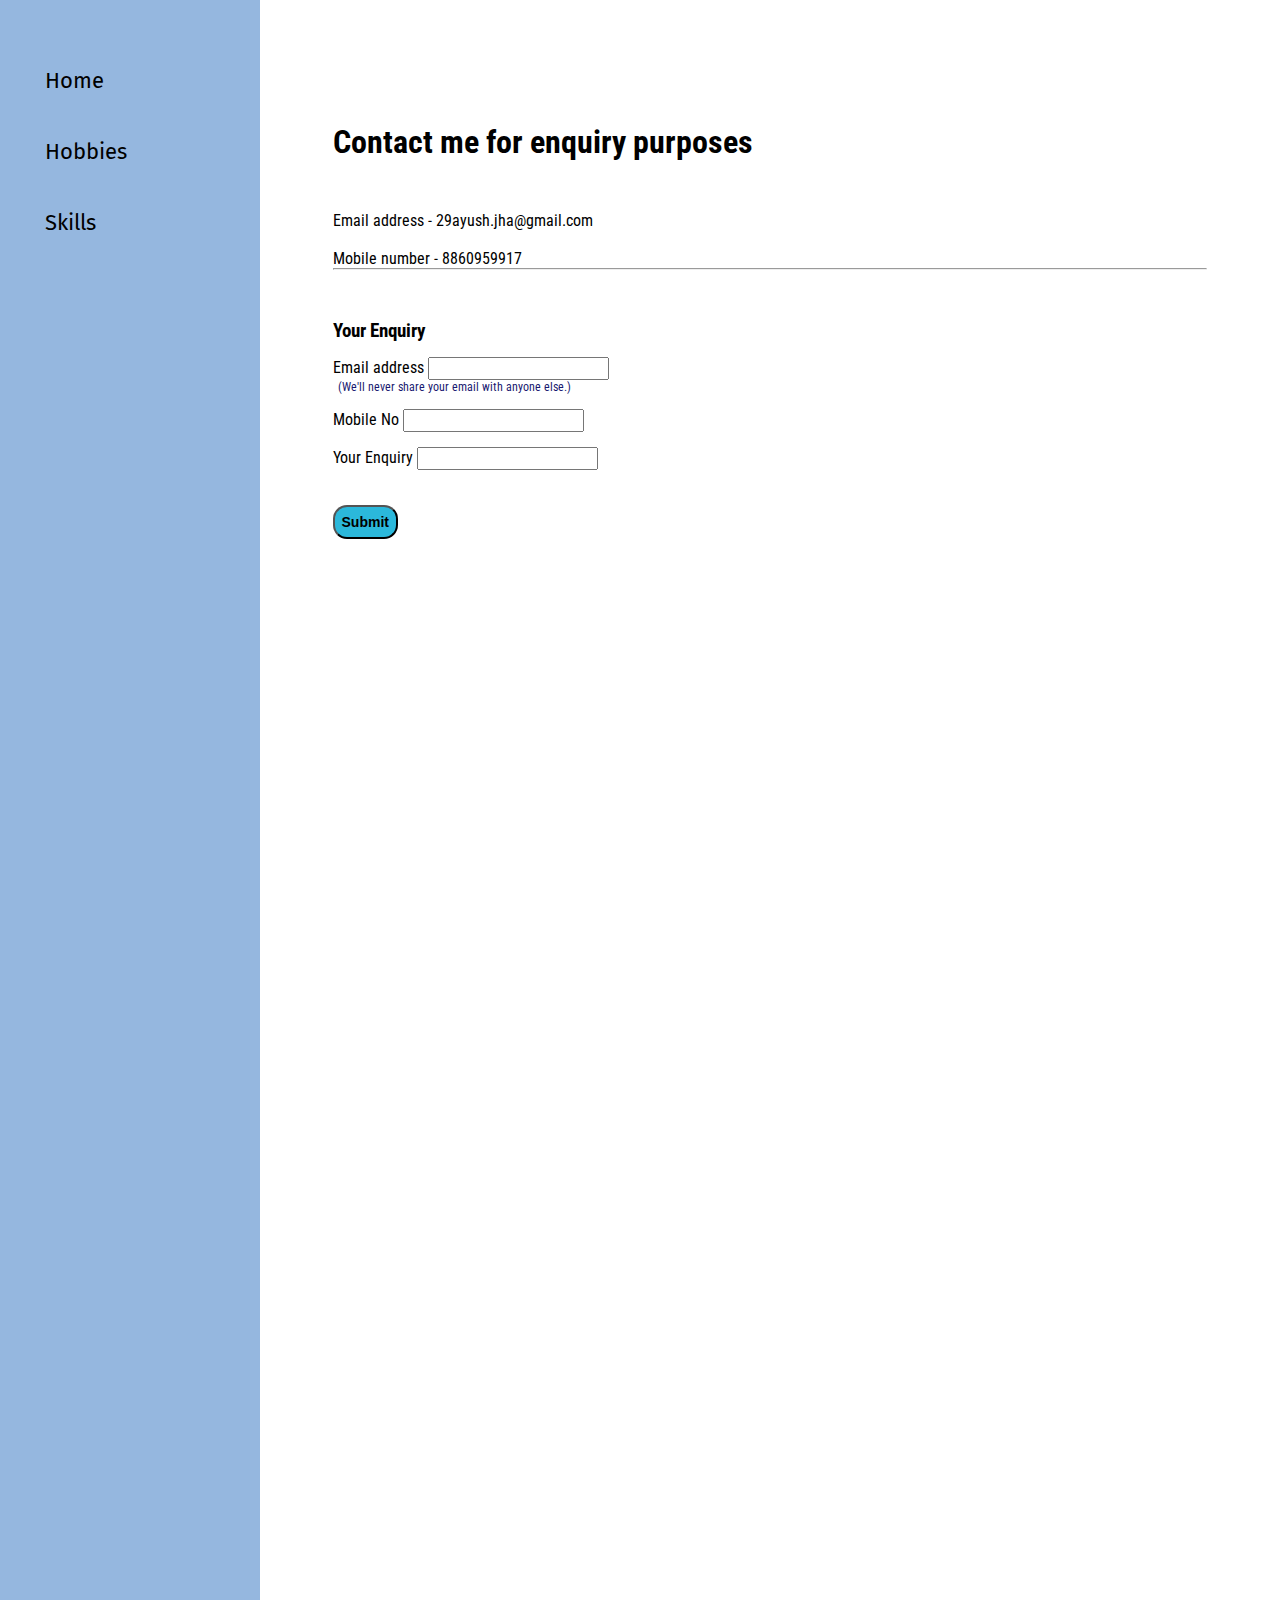
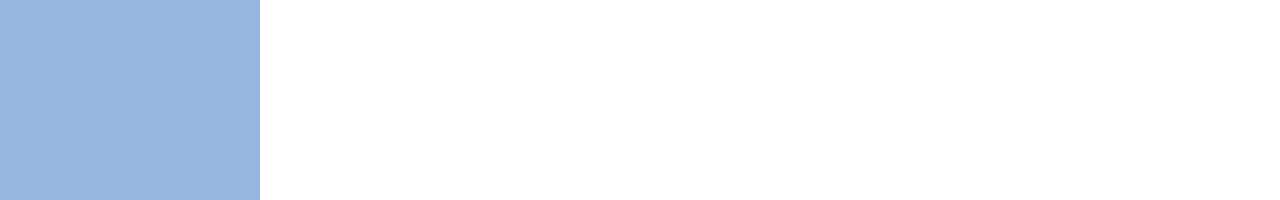
<file: contact.html>
<!DOCTYPE html>
<html lang="en">
<head>
    <meta charset="UTF-8">
    <meta http-equiv="X-UA-Compatible" content="IE=edge">
    <meta name="viewport" content="width=device-width, initial-scale=1.0">
    <title>Ayush Jha - Web Developer, Graphic Designer, Video Editor</title>
    <link rel="stylesheet" href="style.css">
</head>
<body>
    <div class="container">
        <div class="sidebar">
            <nav>
                <ul>
                    <li><a href="/index.html">Home</a></li>
                    <li><a href="/hobbies.html">Hobbies</a></li>
                    <li><a href="/skills.html">Skills</a></li>
                </ul>
            </nav>
        </div>
        <div class="main">
           <div class="contactform">
               <h1>Contact me for enquiry purposes</h1>
               <p>Email address - 29ayush.jha@gmail.com</p>
               <br>
               <p>Mobile number - 8860959917</p>
               <hr>
               <h3>Your Enquiry</h3>
            <form>
                <div class="mb-3">
                  <label for="exampleInputEmail1" class="form-label">Email address</label>
                  <input type="email" class="form-control" id="exampleInputEmail1" aria-describedby="emailHelp">
                  <div id="emailHelp" class="form-text">(We'll never share your email with anyone else.)</div>
                </div>
                <div class="mb-3">
                  <label for="exampleInputPassword1" class="form-label">Mobile No</label>
                  <input type="Mobile No" class="form-control" id="exampleInputPassword1">
                </div>
                <div class="mb-3">
                    <label for="exampleInputEnquiry" class="form-label">Your Enquiry</label>
                  <input type="enquiry" class="form-control" id="exampleInputEnquiry">
                </div>
                <button type="submit" class="btn btn-primary">Submit</button>
              </form>
           </div>
        </div>
    </div>
</body>
</html>
</file>
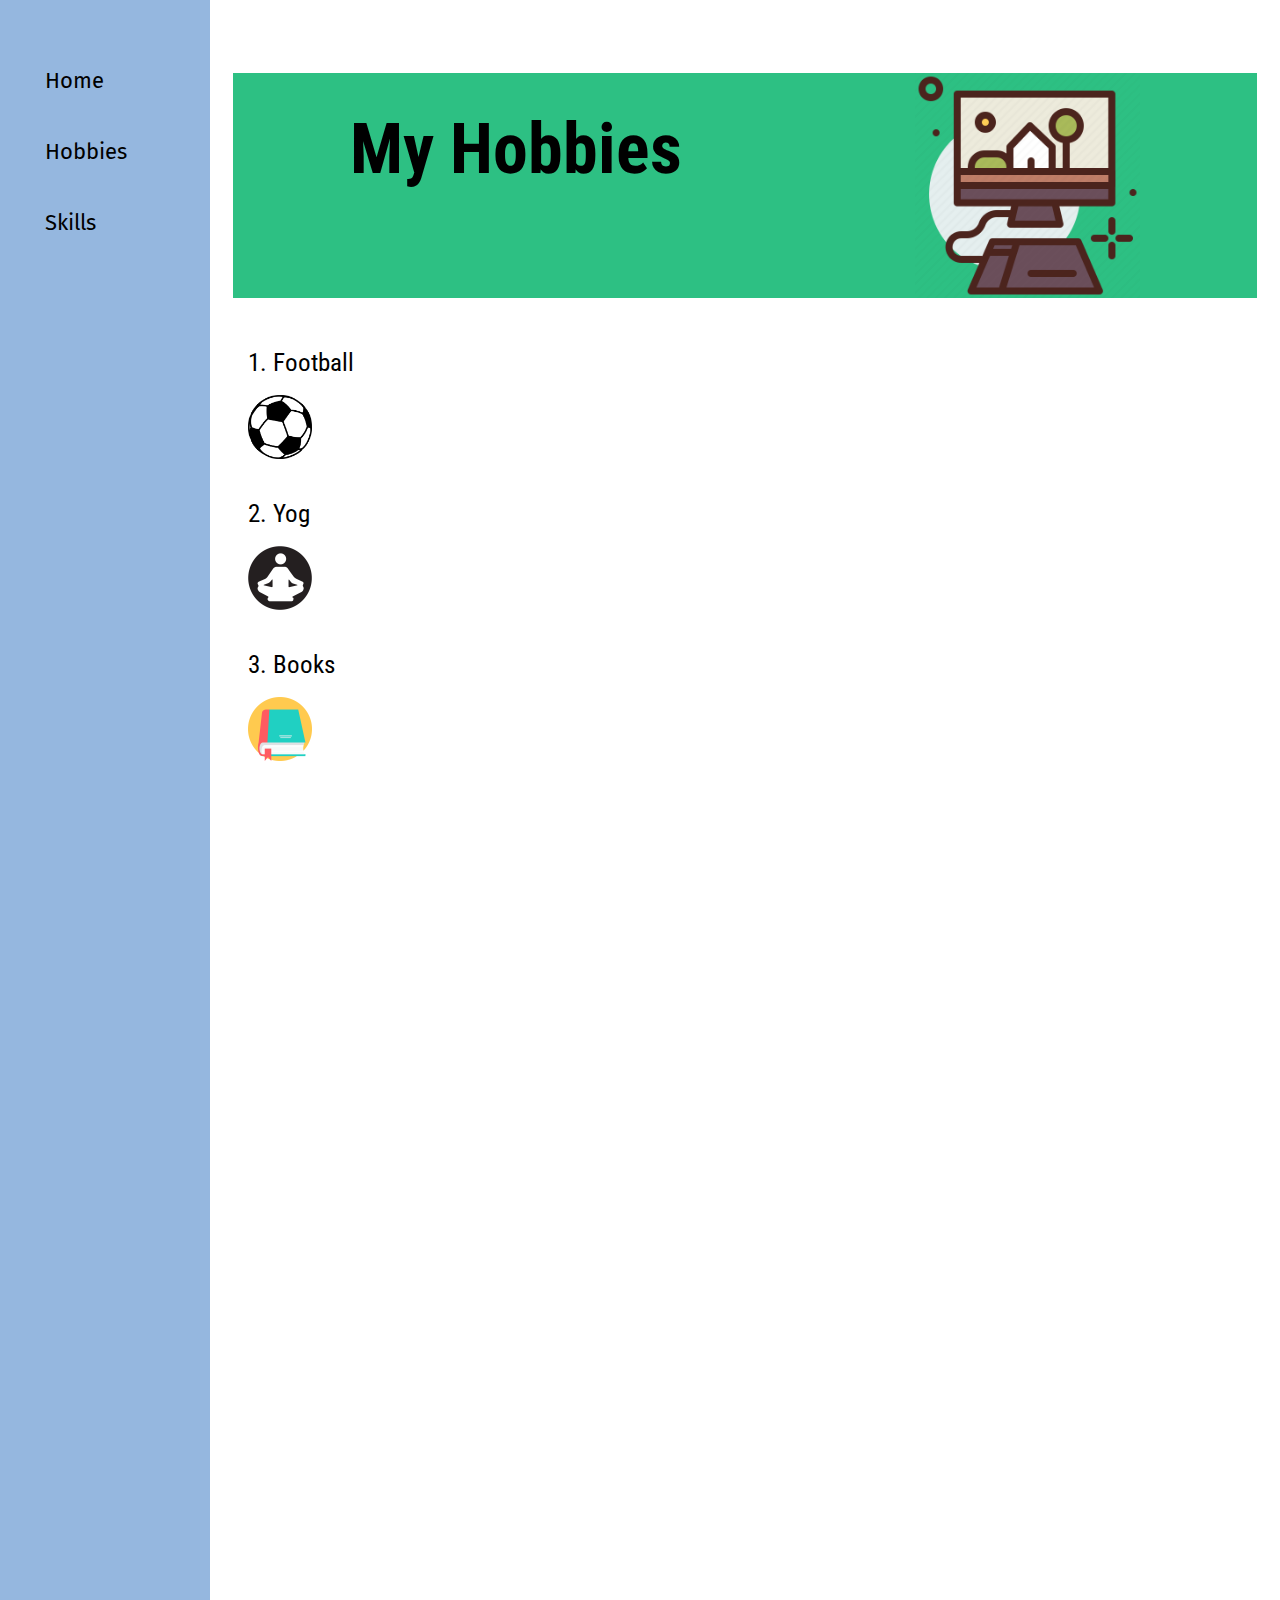
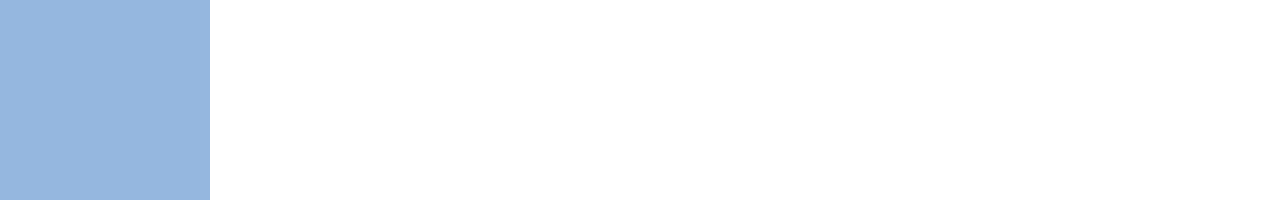
<file: hobbies.html>
<!DOCTYPE html>
<html lang="en">
<head>
    <meta charset="UTF-8">
    <meta http-equiv="X-UA-Compatible" content="IE=edge">
    <meta name="viewport" content="width=device-width, initial-scale=1.0">
    <title>Ayush Jha - Web Developer, Graphic Designer, Video Editor</title>
    <link rel="stylesheet" href="style.css">
</head>
<body>
    <div class="container">
        <div class="sidebar">
            <nav>
                <ul>
                    <li><a href="/index.html">Home</a></li>
                    <li><a href="/hobbies.html">Hobbies</a></li>
                    <li><a href="/skills.html">Skills</a></li>
                </ul>
            </nav>
        </div>
        <div class="main">
            <div class="hobbiesContainer">
                <div class="hobbies">My Hobbies</div>
                <div class="hobbypic"><img src="hobby.png" alt="Coder Image"></div>
            </div>
            <div class="football"> 1. Football</div>
            <br>
            <div class="footballi"><img src="Football.png" alt="Image"></div>
            <br>
            <br>
            <div class="yog"> 2. Yog</div>
            <br>
            <div class="yogi"><img src="yog1.png" alt=""></div>
            <br>
            <br>
            <div class="books">3. Books</div>
            <br>
            <div class="booksi"><img src="book.png" alt=""></div>
        </div>
    </div>
</body>
</html>
</file>
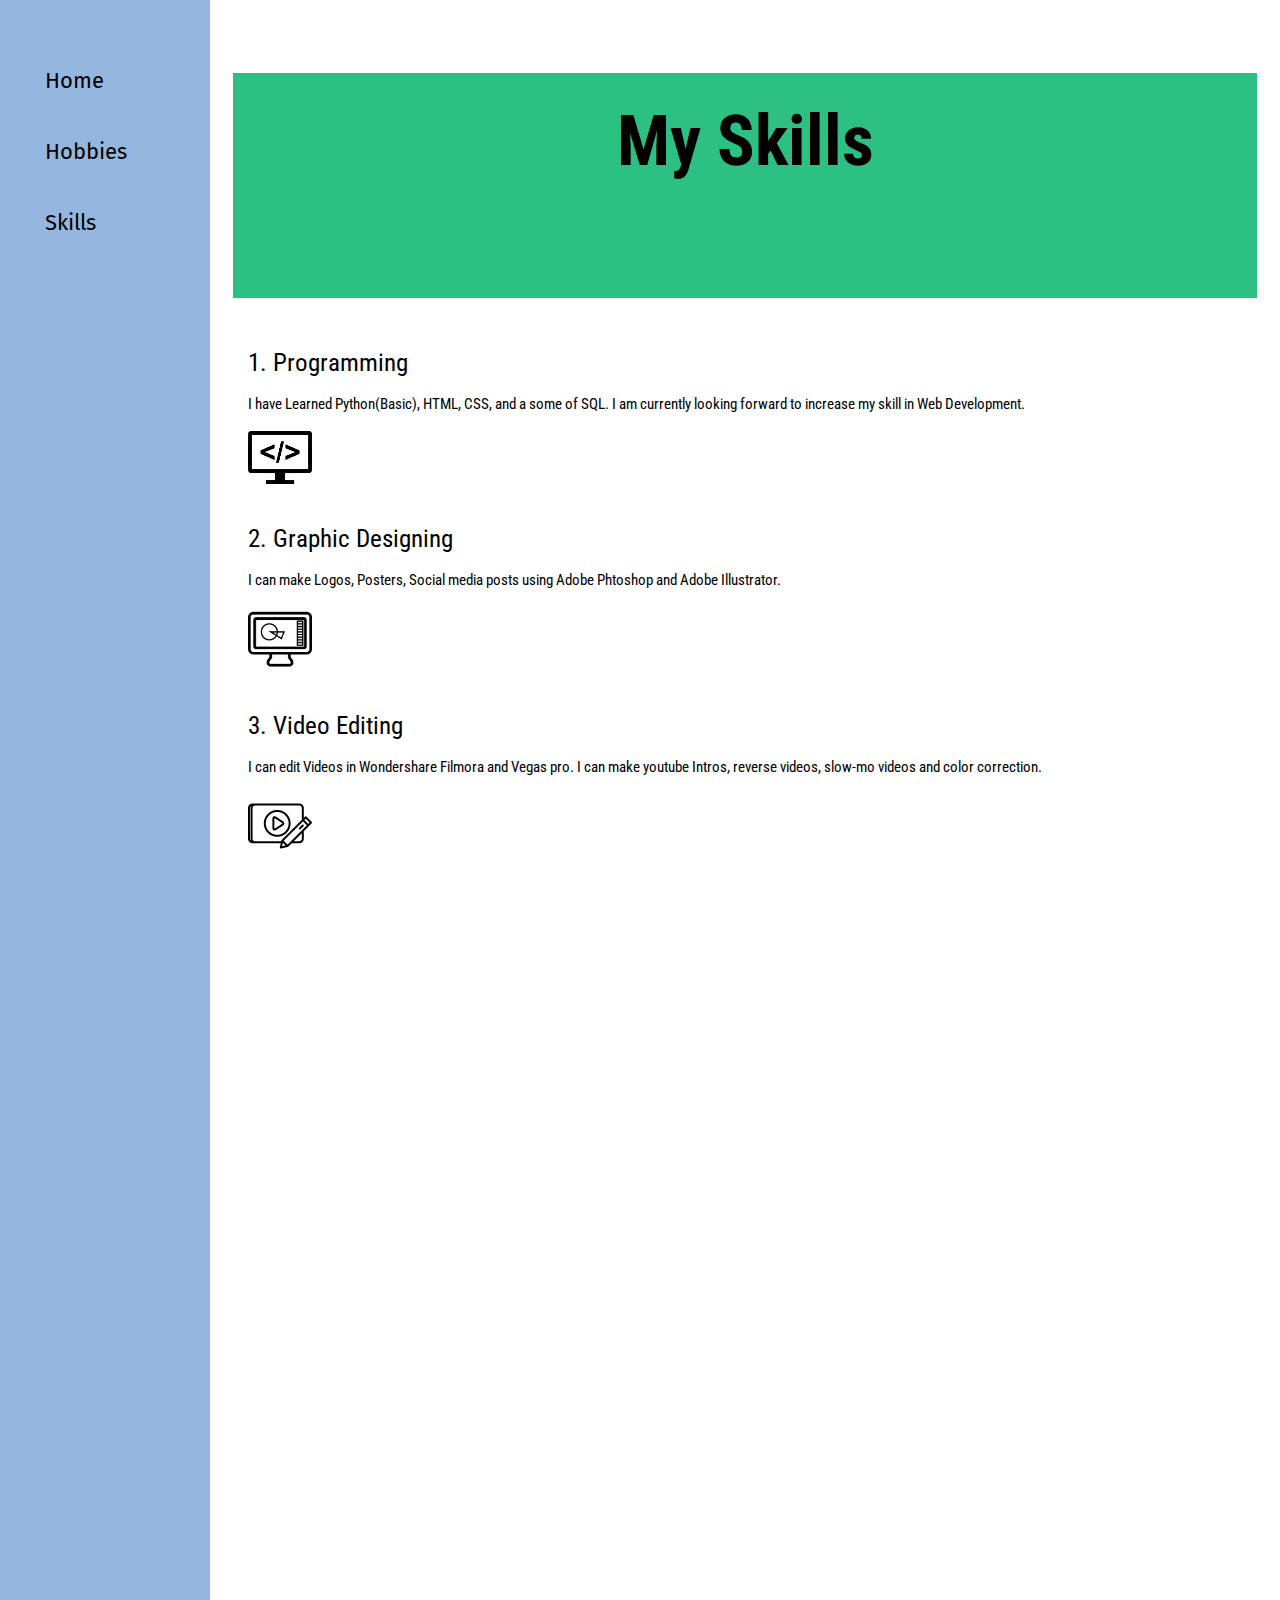
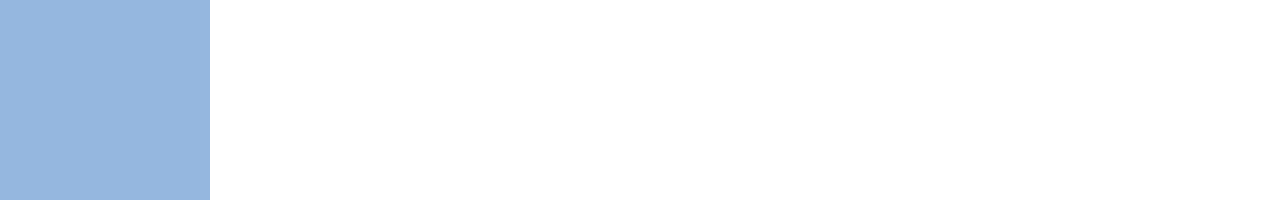
<file: skills.html>
<!DOCTYPE html>
<html lang="en">
<head>
    <meta charset="UTF-8">
    <meta http-equiv="X-UA-Compatible" content="IE=edge">
    <meta name="viewport" content="width=device-width, initial-scale=1.0">
    <title>Ayush Jha - Web Developer, Graphic Designer, Video Editor</title>
    <link rel="stylesheet" href="style.css">
</head>
<body>
    <div class="container">
        <div class="sidebar">
            <nav>
                <ul>
                    <li><a href="/index.html">Home</a></li>
                    <li><a href="/hobbies.html">Hobbies</a></li>
                    <li><a href="/skills.html">Skills</a></li>
                </ul>
            </nav>
        </div>
        <div class="main">
            <div class="skillContainer">
                <div class="skills">My Skills</div>
                
            </div>
            <div>
                <div class="programming"> 1. Programming</div>
            <br>
            <div class="langs">I have Learned Python(Basic), HTML, CSS, and a some of SQL. I am currently looking forward to increase my skill in Web Development.</div>
            <br>
            <div class="prommi"><img src="Pc1.png" alt=""></div>
            <br>
            <br>
            <div class="design"> 2. Graphic Designing</div>
            <br>
            <div class="soft1">I can make Logos, Posters, Social media posts using Adobe Phtoshop and Adobe Illustrator.</div>
            <br>
            <div class="designi"><img src="GD.png" alt=""></div>
            <br>
            <br>
            <div class="video"> 3. Video Editing</div>
            <br>
            <div class="soft2">I can edit Videos in Wondershare Filmora and Vegas pro. I can make youtube Intros, reverse videos, slow-mo videos and color correction.</div>
            <br>
            <div class="videoi"><img src="VE.png" alt=""></div>
            </div>
    </div>
</body>
</html>
</file>
<file: style.css>
@import url('https://fonts.googleapis.com/css2?family=Fira+Sans&display=swap');
@import url('https://fonts.googleapis.com/css2?family=Roboto+Condensed&display=swap');

*{
    margin: 0;
    padding: 0;
}

.sidebar{
    background-color: rgb(149, 183, 223);
    width: 300px;
    height: 200vh;
    font-family: 'Fira Sans', sans-serif;
    transition: transform 0.3s ease-in;
}

.sidebar nav{
padding: 45px;
}

.sidebar nav li{
    list-style: none;
    font-size: 22px;
    padding: 22px 0;
}

.sidebar nav li a {
    text-decoration: none;
    color: rgb(0, 0, 0);
}

.main{
    background-color: rgb(255, 255, 255);
    width: 88vw;
    padding: 23px;
}

.container{
    display: flex;

}

.infoContainer{
    background-color: rgb(45, 192, 131);
    height: 55vh;
    width: 80vw;
    margin: 50px auto;
    display: flex;
    justify-content: space-around;
}

.devInfo{
    display: flex;
    justify-content: center;
    flex-direction: column;
}

.hello{
    font-size: 50px;
    font-family: 'Roboto Condensed', sans-serif;
}

.name{
    font-size: 70px;
    font-weight: bold;
    font-family: 'Roboto Condensed', sans-serif;
}

.about{
    font-size: 20px;
    font-family: 'Roboto Condensed', sans-serif;
}

.buttons{
    margin-top: 34px;
}

.buttons button{
    padding: 7px;
    border-radius: 14px;
    color: white;
    background-color: black;
    font-weight: bold;
    font-size: 14px;
    margin: 0 8px;
    cursor: pointer;
}

.buttons button:hover{
    background-color: white;
    color: black;
}

.devPic1 img{
    height: 55vh;
}

.contactform{
    font-family: 'Roboto Condensed', sans-serif;
    padding: 0 50px;
    padding-top: 100px;
}

.contactform h1{
    font-family: 'Roboto Condensed', sans-serif;
    padding-bottom: 50px;
}

.contactform form div input{
    padding: 2px 0;
    margin-top: 15px;
}

#emailHelp{
    font-size: 12px;
    color: midnightblue;
    margin: 0 5px;
}

.contactform h3{
    margin-top: 50px;
}

.contactform button{
    margin-top: 35px;
    padding: 7px;
    border-radius: 14px;
    color: rgb(0, 0, 0);
    background-color: rgb(43, 184, 219);
    font-weight: bold;
    font-size: 14px;
    cursor: pointer;
}

.contactform button:hover{
    background-color: rgb(0, 0, 0);
    color: rgb(43, 184, 219);
}

.hobbiesContainer{
    background-color: rgb(45, 192, 131);
    height: 25vh;
    width: 80vw;
    margin: 50px auto;
    display: flex;
    justify-content: space-around;
}

.hobbypic img{
    height: 25vh;
}

.hobbies{
    font-size: 70px;
    font-weight: bold;
    font-family: 'Roboto Condensed', sans-serif;
    margin-top: 35px;
}

.skillContainer{
    background-color: rgb(45, 192, 131);
    height: 25vh;
    width: 80vw;
    margin: 50px auto;
    display: flex;
    justify-content: space-around;
}

.skills{
    font-size: 70px;
    font-weight: bold;
    font-family: 'Roboto Condensed', sans-serif;
    margin-top: 27px;
}

.footballi img{
    width: 5vw;
    margin-left: 15px;
}

.football{
    font-family: 'Roboto Condensed', sans-serif;
    font-size: 25px;
    margin-left: 15px;
}

.yogi img{
    width: 5vw;
    margin-left: 15px;
}

.yog{
    font-family: 'Roboto Condensed', sans-serif;
    font-size: 25px;
    margin-left: 15px;
}

.booksi img{
    width: 5vw;
    margin-left: 15px;
}

.books{
    font-family: 'Roboto Condensed', sans-serif;
    font-size: 25px;
    margin-left: 15px;
}

.prommi img{
    width: 5vw;
    margin-left: 15px;
}

.programming{
    font-family: 'Roboto Condensed', sans-serif;
    font-size: 25px;
    margin-left: 15px;
}

.langs{
    font-family: 'Roboto Condensed', sans-serif;
    font-size: 15px;
    margin-left: 15px;
}

.designi img{
    width: 5vw;
    margin-left: 15px;
}

.design{
    font-family: 'Roboto Condensed', sans-serif;
    font-size: 25px;
    margin-left: 15px;
}

.soft1{
    font-family: 'Roboto Condensed', sans-serif;
    font-size: 15px;
    margin-left: 15px;
}

.videoi img{
    width: 5vw;
    margin-left: 15px;
}

.video{
    font-family: 'Roboto Condensed', sans-serif;
    font-size: 25px;
    margin-left: 15px;
}

.soft2{
    font-family: 'Roboto Condensed', sans-serif;
    font-size: 15px;
    margin-left: 15px;
}

.aboutme{
    font-family: 'Roboto Condensed', sans-serif;
    font-size: 15px;
    margin-left: 20px;
}

.para{
    font-family: 'Roboto Condensed', sans-serif;
    margin-left: 20px;
    margin-top: 20px;
    font-size: 18px;
}

.hamburger{
    position: absolute;
    cursor: pointer;
    top: 10px;
    left: 10px;
}

.cross{
    margin-left: 145px;
}
</file>
